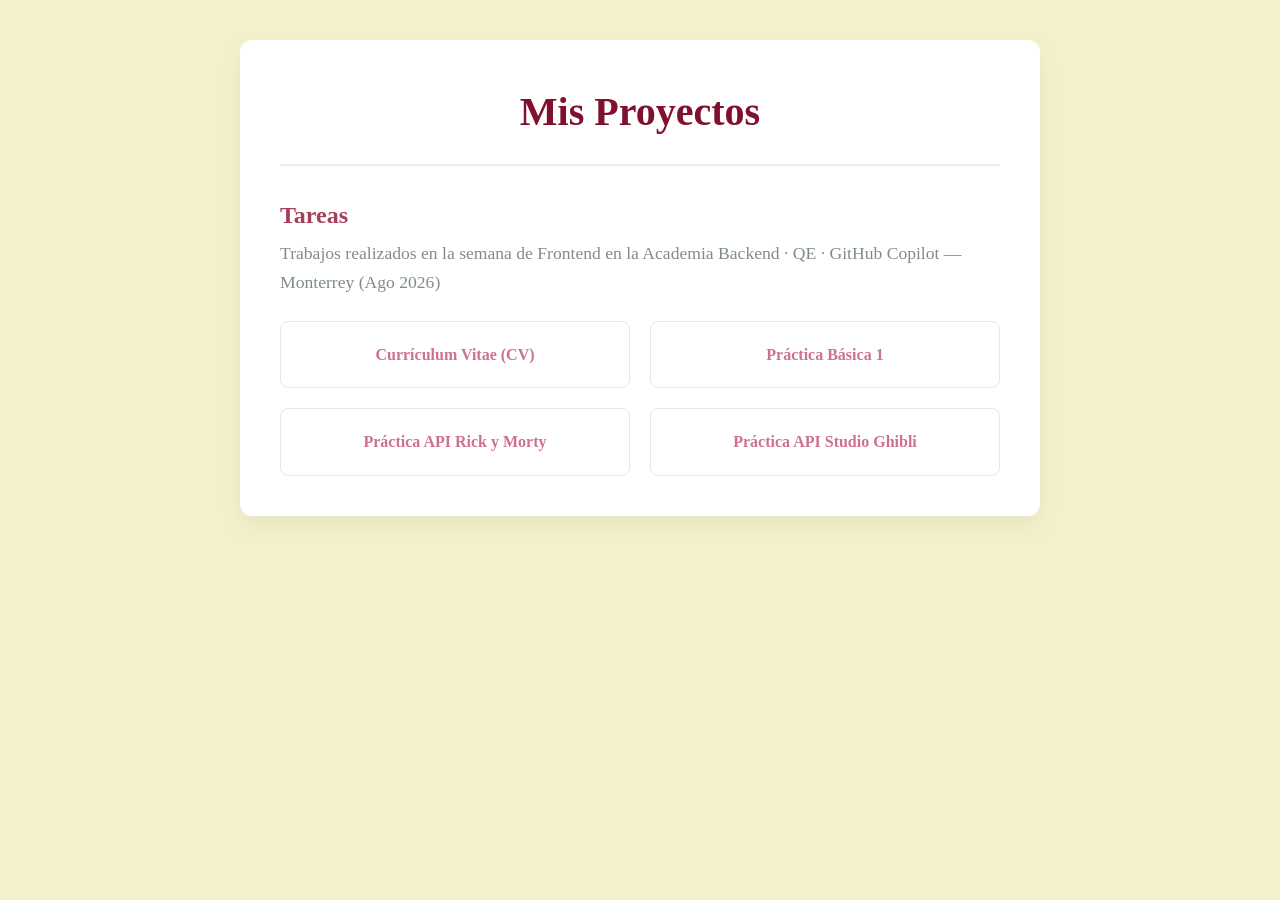
<file: index.html>
<!DOCTYPE html>
<html lang="es">
<head>
    <meta charset="UTF-8">
    <link rel="stylesheet" href="./style.css">
    <link rel="stylesheet" href="../back.css">
    <meta name="viewport" content="width=device-width, initial-scale=1.0">
    <title>Lista de Trabajos</title>
</head>
<body>

<div class="main-container">
    <header>
        <h1>Mis Proyectos</h1>
    </header>

    <section class="work-section">
        <h2>Tareas</h2>
        <p class="subtitle">Trabajos realizados en la semana de Frontend en la Academia Backend · QE · GitHub Copilot — Monterrey (Ago 2026)</p>

        <ul class="job-list">
            <li><a href="cv/index.html">Currículum Vitae (CV)</a></li>
            <li><a href="practica1/practica1.html">Práctica Básica 1</a></li>
            <li><a href="./practica_rick_morty/index.html">Práctica API Rick y Morty</a></li>
            <li><a href="practica_ghibli/index.html">Práctica API Studio Ghibli</a></li>
        </ul>
    </section>
</div>

<script src="./script.js"></script>
</body>
</html>
</file>
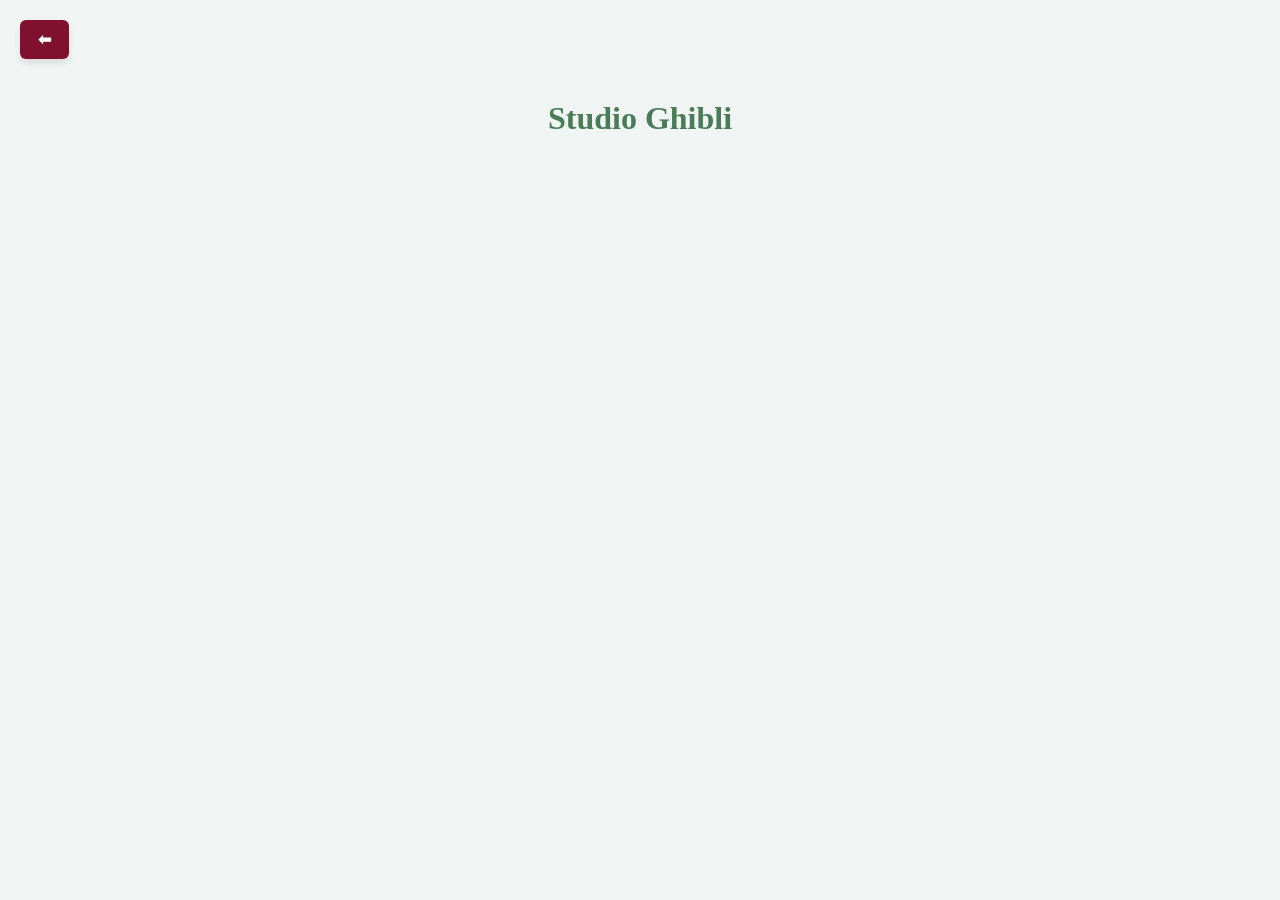
<file: practica_ghibli/index.html>
<!DOCTYPE html>
<html lang="en">
<head>
    <meta charset="UTF-8">
    <meta name="viewport" content="width=device-width, initial-scale=1.0">
    <title>Rick and Morty</title>
    <link rel="stylesheet" href="style.css">
    <link rel="stylesheet" href="../back.css">
</head>
<body>
<a href="../index.html" class="btn-back">⬅</a>
<h1>Studio Ghibli</h1>
<main id="main-container" class="gridd"></main>
<script src="script.js"></script>
</body>
</html>
</file>
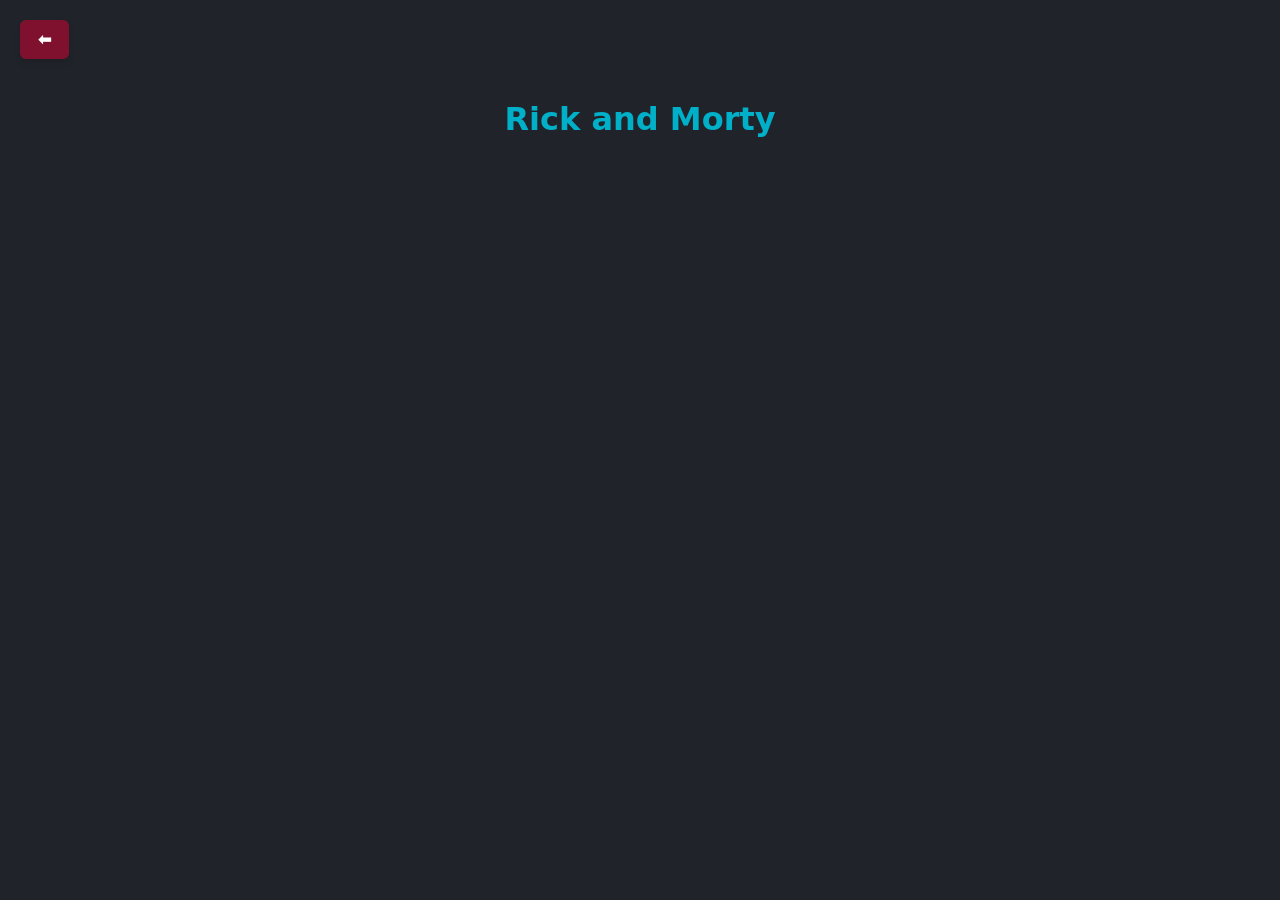
<file: practica_rick_morty/index.html>
<!DOCTYPE html>
<html lang="en">
<head>
    <meta charset="UTF-8">
    <meta name="viewport" content="width=device-width, initial-scale=1.0">
    <title>Rick and Morty</title>
    <link rel="stylesheet" href="style.css">
    <link rel="stylesheet" href="../back.css">
</head>
<body>
<a href="../index.html" class="btn-back">⬅</a>
<h1>Rick and Morty</h1>
<main id="main-container" class="gridd"></main>
<script src="script.js"></script>
</body>
</html>
</file>
<file: style.css>
* {
    box-sizing: border-box;
    margin: 0;
    padding: 0;
}

body {
    font-family: 'Georgia';
    background-color: #F2F1CB;
    color: #333;
    line-height: 1.6;
    display: flex;
    justify-content: center;
    padding: 40px 20px;
}

.main-container {
    max-width: 800px;
    width: 100%;
    background: #fff;
    padding: 40px;
    border-radius: 12px;
    box-shadow: 0 10px 25px rgba(0,0,0,0.05);
}


header {
    text-align: center;
    margin-bottom: 30px;
    border-bottom: 2px solid #eee;
    padding-bottom: 20px;
}

h1 {
    color: #80112E;
    font-size: 2.5rem;
}


.work-section h2 {
    color: #A63D5B;
    margin-bottom: 5px;
}

.subtitle {
    color: #7f8c8d;
    margin-bottom: 25px;
    font-size: 1.1rem;
}

.job-list {
    list-style: none;
    display: grid;
    grid-template-columns: repeat(auto-fit, minmax(250px, 1fr));
    gap: 20px;
}

.job-list li a {
    display: block;
    background-color: #fff;
    color: #CC728C;
    text-decoration: none;
    padding: 20px;
    border: 1px solid #e1e8ed;
    border-radius: 8px;
    font-weight: bold;
    text-align: center;
    transition: all 0.3s ease;
}

.job-list li a:hover {
    background-color: #A63D5B;
    color: #fff;
    border-color: #3498db;
    transform: translateY(-5px);
    box-shadow: 0 5px 15px rgba(52, 152, 219, 0.3);
}
</file>
<file: back.css>
.btn-back {
    display: inline-block;
    margin-bottom: 20px;
    padding: 10px 18px;
    background-color: #80112E;
    color: #ffffff;
    text-decoration: none;
    border-radius: 6px;
    font-family: 'Georgia', serif;
    font-weight: bold;
    box-shadow: 0 4px 6px rgba(0, 0, 0, 0.1);
    transition: all 0.3s ease;
}

.btn-back:hover {
    background-color: #A63D5B;
    transform: translateX(-5px);
    color: #ffffff;
}
</file>
<file: practica_ghibli/style.css>
body {
    font-family: "Times New Roman", sans-serif;
    background-color: #f0f4f2;
    color: #333333;
    margin: 0;
    padding: 20px;
}

h1 {
    text-align: center;
    color: #4a7c59;
}
#main-container {
    display: grid;
    grid-template-columns: repeat(auto-fill, minmax(200px, 1fr));
    gap: 20px;
    max-width: 1200px;
    margin: 0 auto;
    padding: 20px;
}

.grid {
    display: grid;
    grid-template-columns: repeat(auto-fill, minmax(220px, 1fr));
    gap: 20px;
    max-width: 1100px;
    margin: 20px auto;
}

.card {
    background-color: #ffffff;
    border-radius: 8px;
    overflow: hidden;
    box-shadow: 0 4px 6px rgba(0, 0, 0, 0.3);
    text-align: center;
}

.card:hover {
    transform: translateY(-5px);
}

.card img {
    width: 100%;
    display: block;
}

.card-info {
    padding: 12px;
}

.card-info h3 {
    margin: 8px 0;
}

.status {
    font-size: 0.9rem;
    color: #7f8c8d;
}
</file>
<file: practica_rick_morty/style.css>
body {
    font-family: system-ui, sans-serif;
    background-color: #202329;
    color: #ffffff;
    margin: 0;
    padding: 20px;
}

h1 {
    text-align: center;
    color: #00b0c8;
}
#main-container {
    display: grid;
    grid-template-columns: repeat(auto-fill, minmax(200px, 1fr));
    gap: 20px;
    max-width: 1200px;
    margin: 0 auto;
    padding: 20px;
}

.grid {
    display: grid;
    grid-template-columns: repeat(auto-fill, minmax(220px, 1fr));
    gap: 20px;
    max-width: 1100px;
    margin: 20px auto;
}

.card {
    background-color: #3c3e44;
    border-radius: 8px;
    overflow: hidden;
    box-shadow: 0 4px 6px rgba(0, 0, 0, 0.3);
    text-align: center;
}

.card img {
    width: 100%;
    display: block;
}

.card-info {
    padding: 12px;
}

.card-info h3 {
    margin: 8px 0;
}

.status {
    font-size: 0.9rem;
    color: #9e9e9e;
}
</file>
